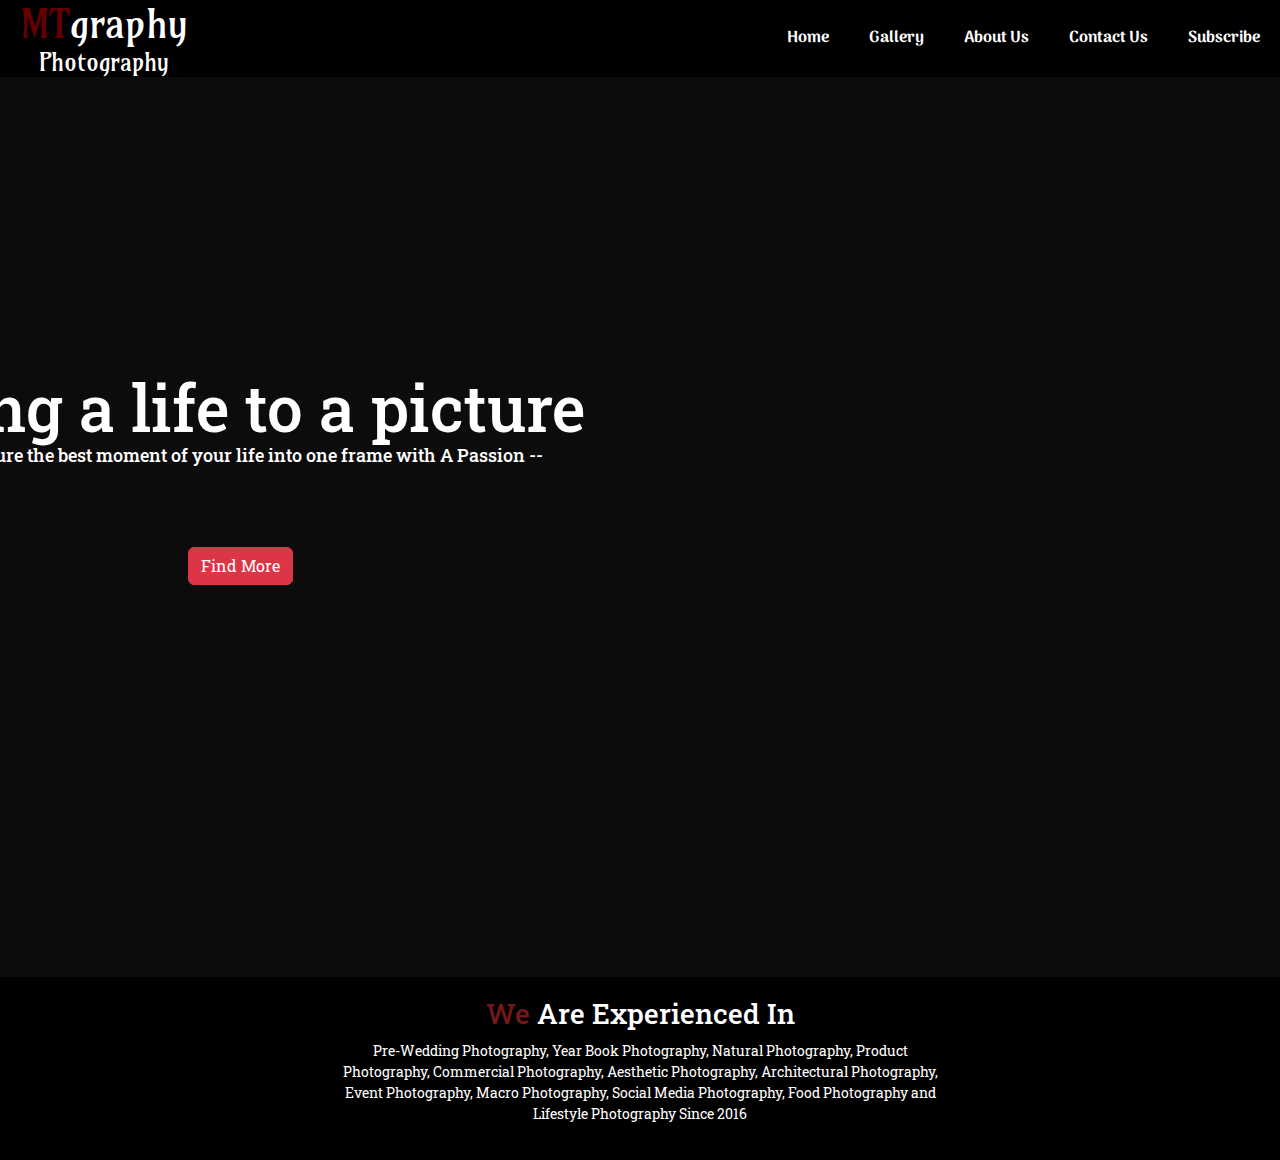
<file: index.html>
<!DOCTYPE html>
<html lang="en">
<head>
    <meta charset="UTF-8">
    <meta http-equiv="X-UA-Compatible" content="IE=edge">
    <meta name="viewport" content="width=device-width, initial-scale=1.0">
    <link href="https://cdn.jsdelivr.net/npm/bootstrap@5.1.3/dist/css/bootstrap.min.css" rel="stylesheet" integrity="sha384-1BmE4kWBq78iYhFldvKuhfTAU6auU8tT94Wext-decoration: none;rHftjDbrCEXSU1oBoqyl2QvZ6jIW3" crossorigin="anonymous">
    <link rel="stylesheet" href="./styles/home.css">
    <link rel="stylesheet" href="./styles/global.css">
    <script src="./scripts/home.js"></script>

    <title>MTGraphy - Home</title>
</head>
<body>
    <header class="header">
        <div class="logo">
            <h1 class="logo-main">
                <span>MT</span>graphy
            </h1>
            <h4 class="logo-heading">
                Photography
            </h4>
        </div>
        <div class="navbar">
            <a href="./index.html">Home</a>
            <a href="./gallery.html">Gallery</a>
            <a href="./aboutus.html">About Us</a>
            <a href="./contactus.html">Contact Us</a>
            <a href="./subscribe.html">Subscribe</a>
        </div>
    </header>
    <div class="main-body">
        <div class="taglines">
            <h1 class="tagline-top">
                Bring a life to a picture
            </h1>
            <h5>-- Capture the best moment of your life into one frame with A Passion --</h5>
            <button class="btn btn-danger find-more-button" onclick="redirectfindmore()">Find More</button>
        </div>
    </div>
    <footer class="footer">
        <h3><span>We</span> Are Experienced In</h3>
        <p>Pre-Wedding Photography, Year Book Photography, Natural Photography, Product Photography, Commercial Photography, Aesthetic Photography, Architectural Photography, Event Photography, Macro Photography, Social Media Photography, Food Photography and Lifestyle Photography Since 2016</p>
    </footer>
</body>
</html>
</file>
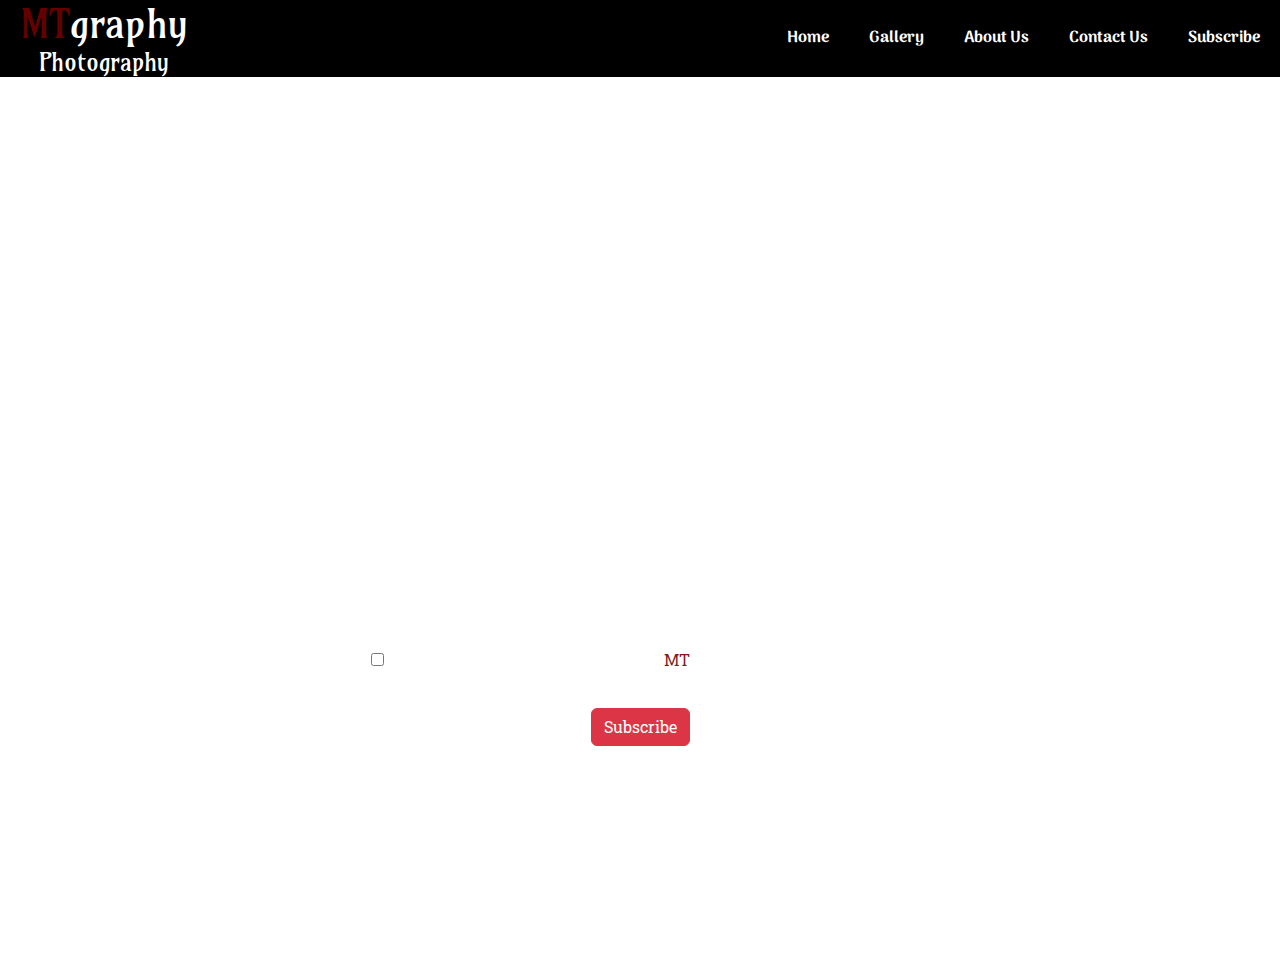
<file: subscribe.html>
<!DOCTYPE html>
<html lang="en">
<head>
  <meta charset="UTF-8">
  <meta http-equiv="X-UA-Compatible" content="IE=edge">
  <meta name="viewport" content="width=device-width, initial-scale=1.0">
  <link href="https://cdn.jsdelivr.net/npm/bootstrap@5.1.3/dist/css/bootstrap.min.css" rel="stylesheet" integrity="sha384-1BmE4kWBq78iYhFldvKuhfTAU6auU8tT94Wext-decoration: none;rHftjDbrCEXSU1oBoqyl2QvZ6jIW3" crossorigin="anonymous">
  <link rel="stylesheet" href="./styles/global.css">
  <link rel="stylesheet" href="./styles/subscribe.css">
  <script src="./scripts/subscribe.js"></script>

  <title>MTGraphy - Contact Us</title>
</head>
<body>
  <header class="header">
    <div class="logo">
        <h1 class="logo-main">
            <span>MT</span>graphy
        </h1>
        <h4 class="logo-heading">
            Photography
        </h4>
    </div>
    <div class="navbar">
        <a href="./index.html">Home</a>
        <a href="./gallery.html">Gallery</a>
        <a href="./aboutus.html">About Us</a>
        <a href="./contactus.html">Contact Us</a>
        <a href="./subscribe.html">Subscribe</a>
    </div>
  </header>
  <div class="main-body">
    <h1>-Subscribe-</h1>
    <h4>Be our patron to experience the best service we can provide</h4>
    <div class="formcontainer">
      <div class="inputcontainer">
        <label for="Name">Name </label>
        <input type="text" id="name" name="Name">
      </div>
      <div class="inputcontainer">
        <label for="Email">Email </label>
        <input type="email" id="email" name="Email">
      </div>
      <div class="inputcontainer">
        <label for="Country">Country </label>
        <select  id="country" name="Country">
          <option value="Singapore">Singapore</option>
          <option value="Indonesia">Indonesia</option>
          <option value="Malaysia">Malaysia</option>
        </select>
      </div>
      <div class="inputcontainer">
        <label for="Phone">Phone </label>
        <input type="number" id="phone" name="Phone">
      </div>
      <p class="termsnconditions">
        <input type="checkbox" id="checkbox"> I accept the terms and conditions of <span>MT</span> graphy</p>
      <button class="btn btn-danger" style="width: fit-content;" onclick="subscribe()">Subscribe</button>
      <span class="danger" id="email-danger">Your email is invalid</span>
      <span class="danger" id="name-danger">Your name is invalid</span>
      <span class="danger" id="phone-danger">Your phone number is invalid</span>
      <span class="danger" id="terms-danger">You have to agree to the terms and conditions</span>
    </div>
  </div>
</body>
</html>
</file>
<file: styles/home.css>
.main-body {
  width: 100vw;
  height: 100vh;
  background-image: url("https://cdn.discordapp.com/attachments/894403786666299474/960473093422317568/unknown.png");
  background-position: right;
  background-repeat: no-repeat;
  background-size: contain;
  background-color: #0c0c0c;
  display: flex;
  flex-direction: column;
  justify-content: center;
  align-items: center;
  font-family: "Roboto Slab";
  font-weight: 600;
}
.taglines {
  display: flex;
  flex-direction: column;
  justify-content: center;
  align-items: center;
  position: relative;
  right: 400px;
  bottom: 50px;

}
.taglines h1 {
  font-size: 64px;
}
.taglines h5 {
  font-size: 18px;
}
.find-more-button {
  margin-top: 80px;
}
.footer {
  display: flex;
  flex-direction: column;
  justify-content: center;
  align-items: center;
  background-color: black;
  font-family: "Roboto Slab";
  padding: 20px;
}
.footer span {
  color: rgb(114, 25, 25)
}
.footer p {
  margin-top: 10px;
  text-align: center;
  color: white;
  width: 50%;
  font-size: 14px;
}
</file>
<file: styles/global.css>
@import url('https://fonts.googleapis.com/css2?family=Amarante&family=Arima+Madurai:wght@400;700&family=Poppins:wght@500&family=Roboto+Slab:wght@600&display=swap');
body, html {
  margin: 0px;
  padding: 0px;
  overflow-x: hidden;
}
a {
  text-decoration: none;
  color: white;
}
a:hover, a:active, a:focus{
  color: #727272;
}
h1, h2, h3, h4, h5 {
  color: white;
  margin: 0px
}
.header {
  background-color: black;
  display: flex;
  flex-direction: row;
  padding-left: 20px;
  padding-right: 20px;
  /* font-family: "Poppins"; */
}
.logo{
  display: flex;
  flex-direction: column;
  justify-content: center;
  align-items: center;
  font-family: "Amarante";
}
.logo-main span {
  color: rgb(102, 0, 0)
}
.navbar {
  display: flex;
  flex-direction: row;
  justify-content: flex-end;
  align-items: center;
  width: 100%;
  font-family: "Arima Madurai";
  font-weight: 700;
}
.navbar a {
  margin-left: 40px;
}
</file>
<file: styles/subscribe.css>
.main-body {
  background-image: url("https://cdn.discordapp.com/attachments/894403786666299474/960478220002676746/unknown.png");
  background-position: center;
  background-repeat: no-repeat;
  background-size: cover;
  background-position-y: top;
  width: 100vw;
  height: 100vh;
  display: flex;
  justify-content: center;
  align-items: center;
  flex-direction: column;
  font-family: "Roboto Slab";
}
.main-body h1 {
  font-size: 64px;
  margin-bottom: 50px;
}
.main-body h4 {
  font-size: 24px;
}
.formcontainer {
  border: solid 1px;
  border-color: white;
  margin-top: 20px;
  display: flex;
  flex-direction: column;
  justify-content: center;
  align-items: center;
  padding: 50px;
  width: 50%;
  border-radius: 10px;
}
.formcontainer label {
  width: 20%;
  color: white
}
.inputcontainer {
  margin: 10px 0;
  width: 100%;
}
.inputcontainer input{
  width: 75%;
  background: transparent;
  border: none;
  border-bottom: solid 1px white;
  color: white;
}
.inputcontainer input:focus {
  outline: none;
}
.termsnconditions {
  display: inline;
  font-family: "Roboto Slab";
  color: white;
  font-size: 16px;
  align-self: flex-start;
}
.termsnconditions span {
  color: rgb(133, 25, 25) 
}
.formcontainer button {
  margin: 20px 0;
}
.danger {
  color: red;
  font-size: 10px;
  margin: 5px 0;
  align-self: flex-start;
  display: none;
}
.inputcontainer select{

  width: 75%;
  background: transparent;
  border: none;
  outline: none;
  border-bottom: solid 1px white;
  color: white;
}
.inputcontainer option {
  color: rgb(255, 255, 255);
  background-color: rgb(0, 0, 0);
  outline: none;
  border: none;
}
</file>
